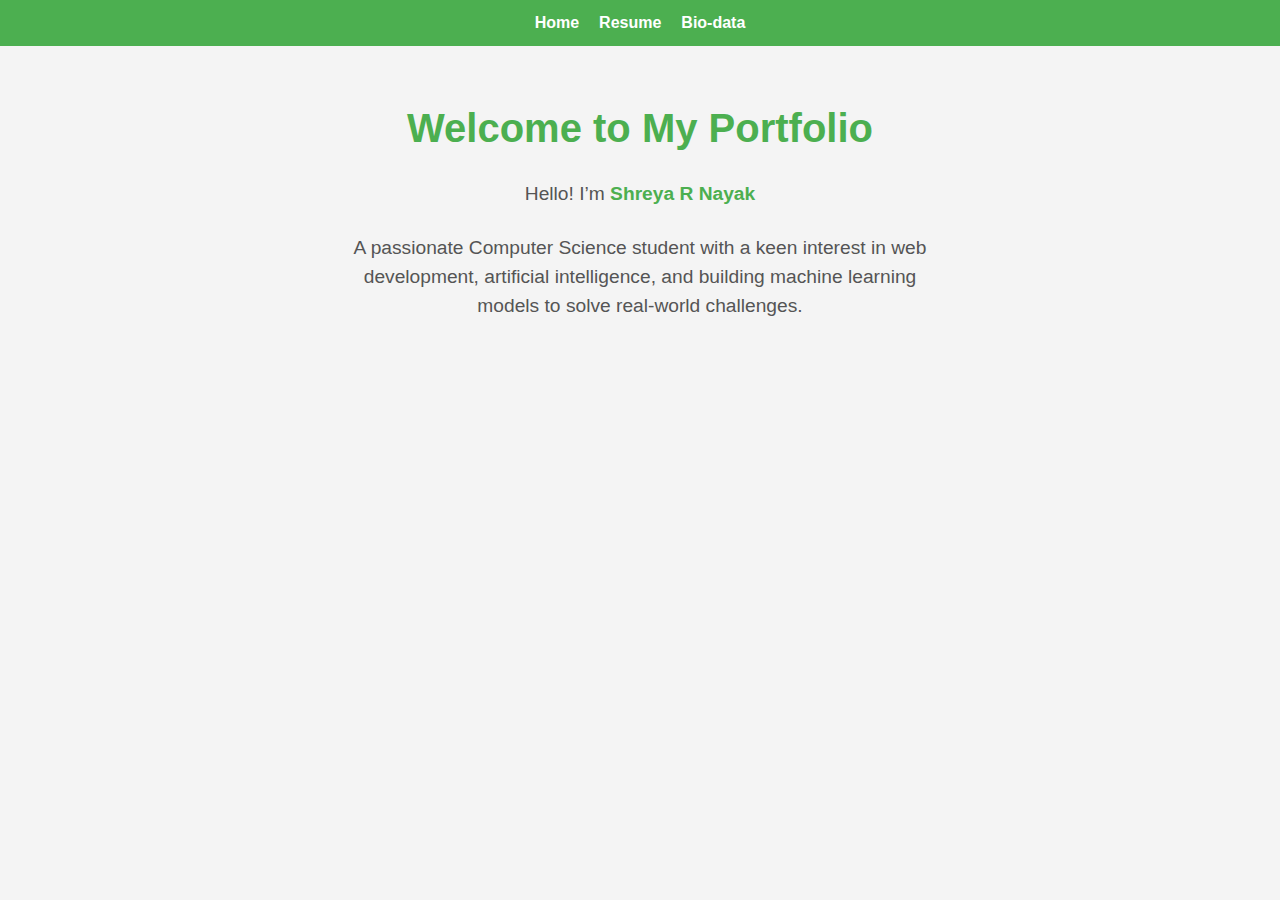
<file: index.html>
<!DOCTYPE html>
<html lang="en">

<head>
    <meta charset="UTF-8">
    <meta name="viewport" content="width=device-width, initial-scale=1.0">
    <title>Welcome | Shreya R Nayak</title>
    <link rel="stylesheet" href="home.css">
</head>

<body>
    <header>
        <nav>
            <div class="linksec">
                <a href="index.html">Home</a>
                <a href="resume.html">Resume</a>
                <a href="biodata.html">Bio-data</a>
            </div>
        </nav>
    </header>
    <main class="firstp">
        <h1>Welcome to My Portfolio</h1>
        <p>Hello! I’m <strong>Shreya R Nayak</strong></p><br>
        <div>
            <p>A passionate Computer Science student with a keen interest in web development, artificial intelligence, and building machine learning models to solve real-world challenges.</p>
        </div>
    </main>
</body>

</html>
</file>
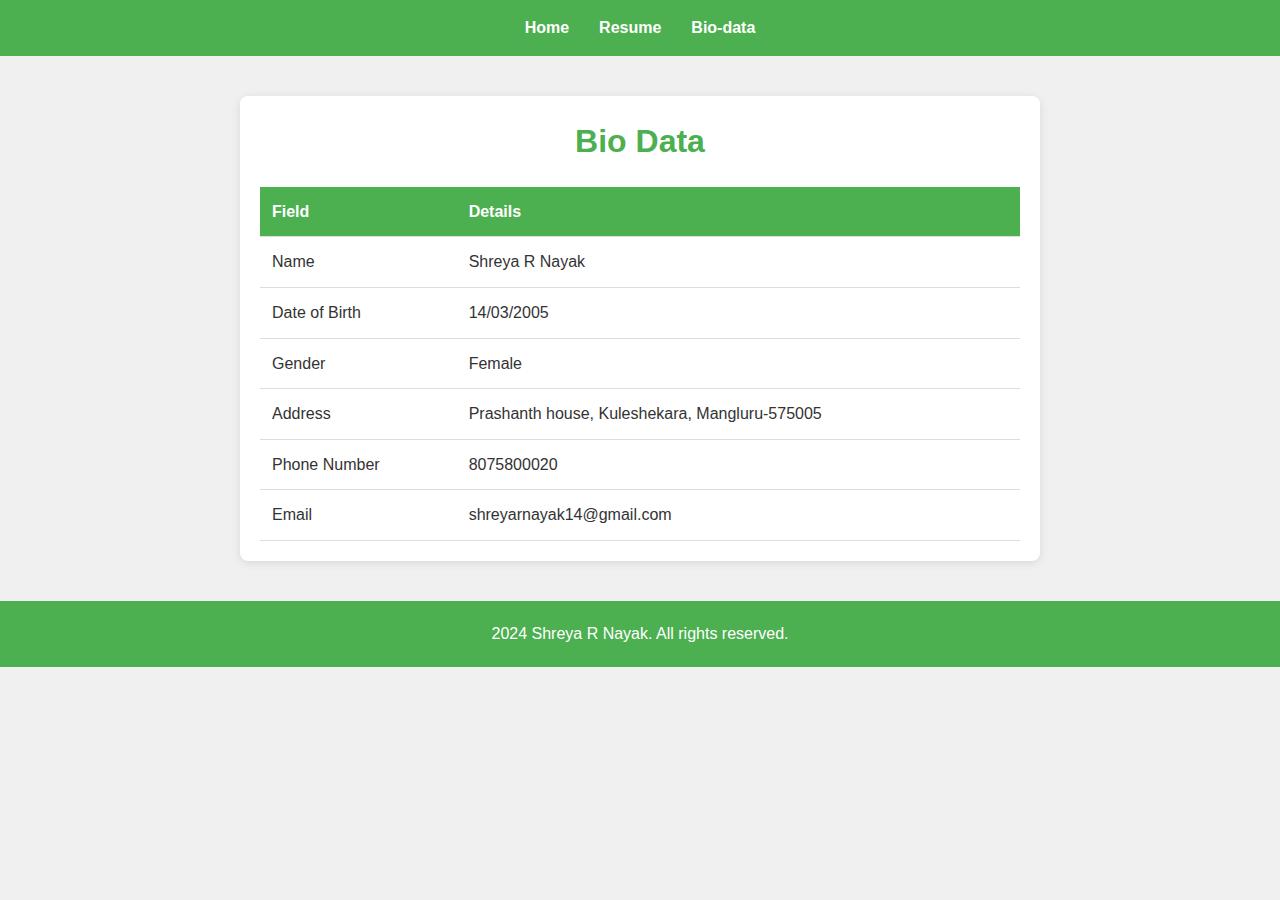
<file: biodata.html>
<!DOCTYPE html>
<html lang="en">

<head>
    <meta charset="UTF-8">
    <meta name="viewport" content="width=device-width, initial-scale=1.0">
    <title>Bio-data | Shreya R Nayak</title>
    <link rel="stylesheet" href="biodata.css">

</head>

<body>
    <header>
        <nav>
            <div class="linksec">
                <a href="index.html">Home</a>
                <a href="resume.html">Resume</a>
                <a href="biodata.html">Bio-data</a>
            </div>
        </nav>
    </header>
    <div class="tbl">
        <h2 class="caption">Bio Data</h2>
        <table>
            <tr>
                <th>Field</th>
                <th>Details</th>
            </tr>
            <tr>
                <td>Name</td>
                <td>Shreya R Nayak</td>
            </tr>
            <tr>
                <td>Date of Birth</td>
                <td>14/03/2005</td>
            </tr>
            <tr>
                <td>Gender</td>
                <td>Female</td>
            </tr>
            <tr>
                <td>Address</td>
                <td>Prashanth house, Kuleshekara, Mangluru-575005</td>
            </tr>
            <tr>
                <td>Phone Number</td>
                <td>8075800020</td>
            </tr>
            </tr>
            <tr>
                <td>Email</td>
                <td>shreyarnayak14@gmail.com</td>
            </tr>
        </table>
    </div>
    <footer>
        <p>2024 Shreya R Nayak. All rights reserved.</p>
    </footer>
</body>

</html>
</file>
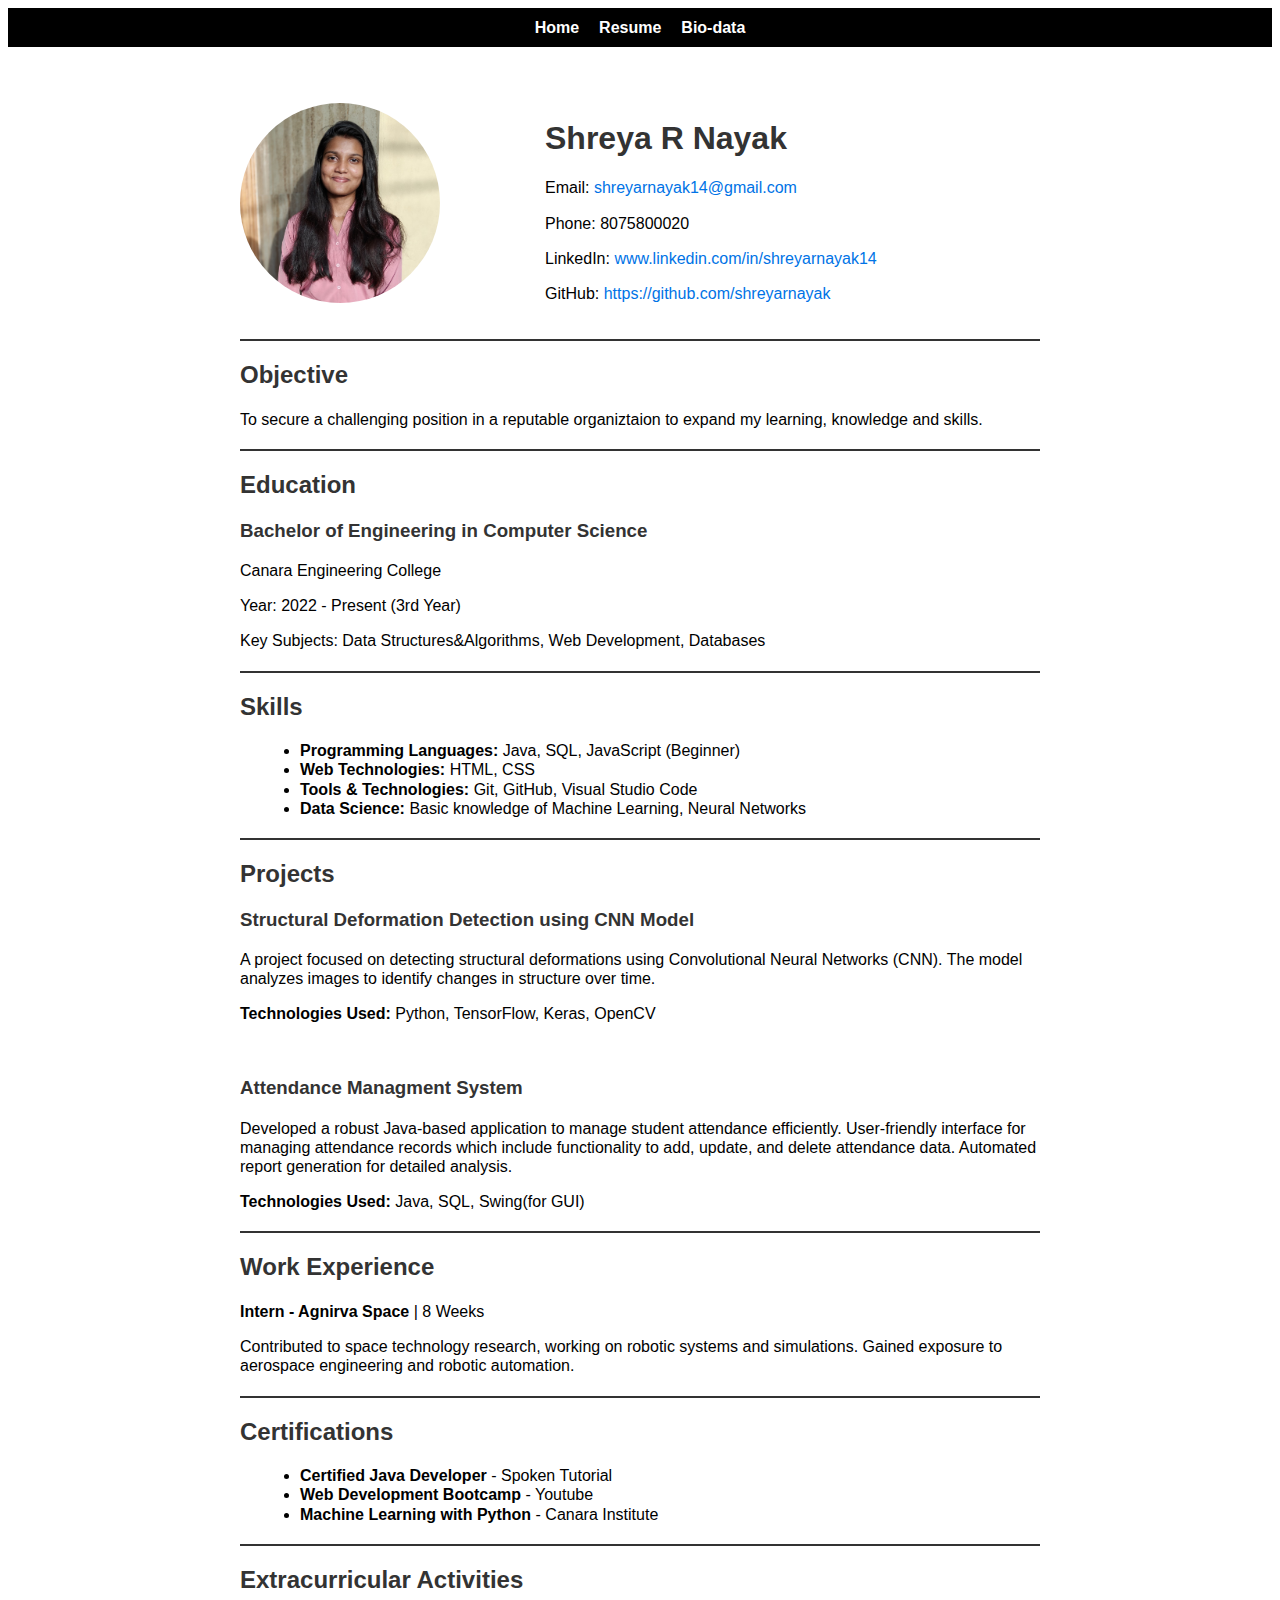
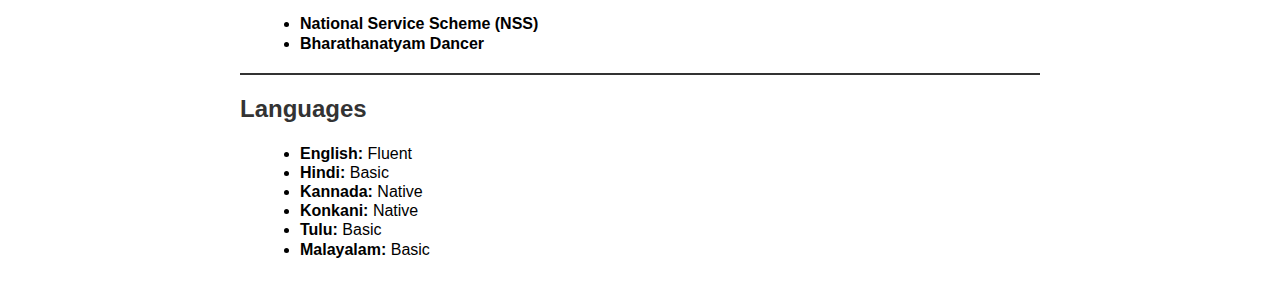
<file: resume.html>
<!DOCTYPE html>

<html lang="en">

<head>
    <meta charset="UTF-8">
    <meta name="viewport" content="width=device-width, initial-scale=1.0">
    <title>Portfolio - Shreya R Nayak</title>
    <link rel="stylesheet" href="resume.css">
</head>

<body>
    <header>
        <nav>
            <div class="linksec">
                <a href="index.html">Home</a>
                <a href="resume.html">Resume</a>
                <a href="biodata.html">Bio-data</a>
            </div>
        </nav>
    </header>
    <div class="container">
        <section class="sec1">
            <div class="head">
                <img src="profile_photo.jpg" width="200px" class="profile-image" alt="Shreya R Nayak">
                <aside class="text">
                    <h1>Shreya R Nayak</h1>
                    <p>Email: <a href="mailto:shreyarnayak14@gmail.com">shreyarnayak14@gmail.com</a></p>
                    <p>Phone: 8075800020</p>
                    <p>LinkedIn: <a href="https://www.linkedin.com/in/shreyarnayak14" target="_blank">www.linkedin.com/in/shreyarnayak14</a></p>
                    <p>GitHub: <a href="https://github.com/shreyarnayak" target="_blank">https://github.com/shreyarnayak</a></p>
                </aside>
            </div>
        </section>
        <hr class="line">
        <section>
            <h2>Objective</h2>
            <p>To secure a challenging position in a reputable organiztaion to expand my learning, knowledge and skills.</p>
        </section>

        <hr class="line">

        <section class="education">
            <h2>Education</h2>
            <div>
                <h3>Bachelor of Engineering in Computer Science</h3>
                <p>Canara Engineering College</p>
                <p>Year: 2022 - Present (3rd Year)</p>
                <p>Key Subjects: Data Structures&Algorithms, Web Development, Databases</p>
            </div>
        </section>
        <hr class="line">
        <section class="skills">
            <h2>Skills</h2>
            <ul>
                <li><strong>Programming Languages:</strong> Java, SQL, JavaScript (Beginner)</li>
                <li><strong>Web Technologies:</strong> HTML, CSS</li>
                <li><strong>Tools & Technologies:</strong> Git, GitHub, Visual Studio Code</li>
                <li><strong>Data Science:</strong> Basic knowledge of Machine Learning, Neural Networks</li>
            </ul>
        </section>
        <hr class="line">
        <section class="projects">
            <h2>Projects</h2>
            <div>
                <h3>Structural Deformation Detection using CNN Model</h3>
                <p>A project focused on detecting structural deformations using Convolutional Neural Networks (CNN). The model analyzes images to identify changes in structure over time.</p>
                <p><strong>Technologies Used:</strong> Python, TensorFlow, Keras, OpenCV</p>
            </div>
            <br>
            <div>
                <h3>Attendance Managment System</h3>
                <p>Developed a robust Java-based application to manage student attendance efficiently. User-friendly interface for managing attendance records which include functionality to add, update, and delete attendance data. Automated report generation
                    for detailed analysis.
                </p>
                <p><strong>Technologies Used:</strong> Java, SQL, Swing(for GUI)</p>
            </div>
        </section>
        <hr class="line">
        <section class="experience">
            <h2>Work Experience</h2>
            <p><strong>Intern - Agnirva Space</strong> | 8 Weeks</p>
            <p>Contributed to space technology research, working on robotic systems and simulations. Gained exposure to aerospace engineering and robotic automation.</p>
        </section>
        <hr class="line">
        <section class="certifications">
            <h2>Certifications</h2>
            <ul>
                <li><strong>Certified Java Developer</strong> - Spoken Tutorial</li>
                <li><strong>Web Development Bootcamp</strong> - Youtube</li>
                <li><strong>Machine Learning with Python</strong> - Canara Institute</li>
            </ul>
        </section>
        <hr class="line">
        <section class="extracurricular">
            <h2>Extracurricular Activities</h2>
            <ul>
                <li><strong>National Service Scheme (NSS)</strong> </li>
                <li><strong>Bharathanatyam Dancer</strong></li>
            </ul>
        </section>
        <hr class="line">
        <section class="languages">
            <h2>Languages</h2>
            <ul>
                <li><strong>English:</strong> Fluent</li>
                <li><strong>Hindi:</strong> Basic</li>
                <li><strong>Kannada:</strong> Native</li>
                <li><strong>Konkani:</strong> Native</li>
                <li><strong>Tulu:</strong> Basic</li>
                <li><strong>Malayalam:</strong> Basic</li>
            </ul>
        </section>

    </div>
</body>

</html>
</file>
<file: resume.css>
body {
    font-family: Arial, sans-serif;
    line-height: 1.2;
}

header {
    background: black;
    /* Green background */
    color: #fff;
    /* White text */
    padding: 10px 0;
}

nav {
    display: flex;
    justify-content: center;
}

.linksec {
    display: flex;
    gap: 20px;
    /* Space between links */
}

.linksec a {
    color: #fff;
    text-decoration: none;
    font-weight: bold;
    transition: color 0.3s ease;
}

.linksec a:hover {
    color: #ffeb3b;
    /* Yellow on hover */
}

.container {
    max-width: 800px;
    margin: 0 auto;
    padding: 20px;
    padding-top: 50px;
}

.profile-image {
    border-radius: 50%;
    display: block;
    margin-bottom: 10px;
}

.head {
    display: flex;
    align-items: center;
    gap: 105px;
}

.head .text {
    flex: 1;
}

.line {
    height: 2px;
    background-color: #333;
    border: none;
    margin: 20px 0;
}

h1,
h2,
h3 {
    color: #333;
}

ul {
    list-style-type: disc;
    margin-left: 20px;
}

a {
    color: #0073e6;
    text-decoration: none;
}

a:hover {
    text-decoration: underline;
}
</file>
<file: home.css>
/* Reset some default styles */

* {
    margin: 0;
    padding: 0;
    box-sizing: border-box;
}

body {
    font-family: 'Arial', sans-serif;
    background-color: #f4f4f4;
    color: #333;
    line-height: 1.6;
}

header {
    background: #4CAF50;
    /* Green background */
    color: #fff;
    /* White text */
    padding: 10px 0;
}

nav {
    display: flex;
    justify-content: center;
}

.linksec {
    display: flex;
    gap: 20px;
    /* Space between links */
}

.linksec a {
    color: #fff;
    text-decoration: none;
    font-weight: bold;
    transition: color 0.3s ease;
}

.linksec a:hover {
    color: #ffeb3b;
    /* Yellow on hover */
}

main {
    text-align: center;
    padding: 50px 20px;
}

h1 {
    font-size: 2.5em;
    margin-bottom: 20px;
    color: #4CAF50;
    /* Green color */
}

.firstp p {
    font-size: 1.2em;
    max-width: 600px;
    margin: 0 auto;
    line-height: 1.5;
    color: #555;
    /* Darker gray for better readability */
}

strong {
    color: #4CAF50;
    /* Green for strong text */
}


/* Responsive styles */

@media (max-width: 768px) {
    h1 {
        font-size: 2em;
    }
    .linksec {
        flex-direction: column;
        gap: 10px;
    }
}
</file>
<file: biodata.css>
/* Reset some default styles */

* {
    margin: 0;
    padding: 0;
    box-sizing: border-box;
}

body {
    font-family: 'Arial', sans-serif;
    background-color: #f0f0f0;
    /* Light gray background */
    color: #333;
    /* Dark text color */
    line-height: 1.6;
}

header {
    background: #4CAF50;
    /* Green background */
    color: #fff;
    /* White text */
    padding: 15px 0;
}

nav {
    display: flex;
    justify-content: center;
}

.linksec {
    display: flex;
    gap: 30px;
    /* Space between links */
}

.linksec a {
    color: #fff;
    text-decoration: none;
    font-weight: bold;
    transition: color 0.3s ease;
}

.linksec a:hover {
    color: #ffeb3b;
    /* Yellow on hover */
}

.tbl {
    max-width: 800px;
    /* Maximum width for the table */
    margin: 40px auto;
    /* Center the table */
    background: #fff;
    /* White background for the table */
    border-radius: 8px;
    /* Rounded corners */
    box-shadow: 0 2px 10px rgba(0, 0, 0, 0.1);
    /* Subtle shadow */
    padding: 20px;
    /* Padding inside the table */
}

.caption {
    text-align: center;
    margin-bottom: 20px;
    font-size: 2em;
    color: #4CAF50;
    /* Green color for caption */
}

table {
    width: 100%;
    /* Full width */
    border-collapse: collapse;
    /* Remove space between borders */
}

th,
td {
    padding: 12px;
    /* Padding for cells */
    text-align: left;
    /* Align text to the left */
    border-bottom: 1px solid #ddd;
    /* Bottom border for rows */
}

th {
    background-color: #4CAF50;
    /* Green background for header */
    color: white;
    /* White text for header */
}

tr:hover {
    background-color: #f1f1f1;
    /* Light gray on row hover */
}

footer {
    text-align: center;
    padding: 20px;
    background: #4CAF50;
    /* Green background for footer */
    color: white;
    /* White text for footer */
    position: relative;
    bottom: 0;
    width: 100%;
}


/* Responsive styles */

@media (max-width: 768px) {
    .linksec {
        flex-direction: column;
        gap: 10px;
    }
    .caption {
        font-size: 1.5em;
    }
    th,
    td {
        font-size: 0.9em;
        /* Smaller font size for smaller screens */
    }
}
</file>
